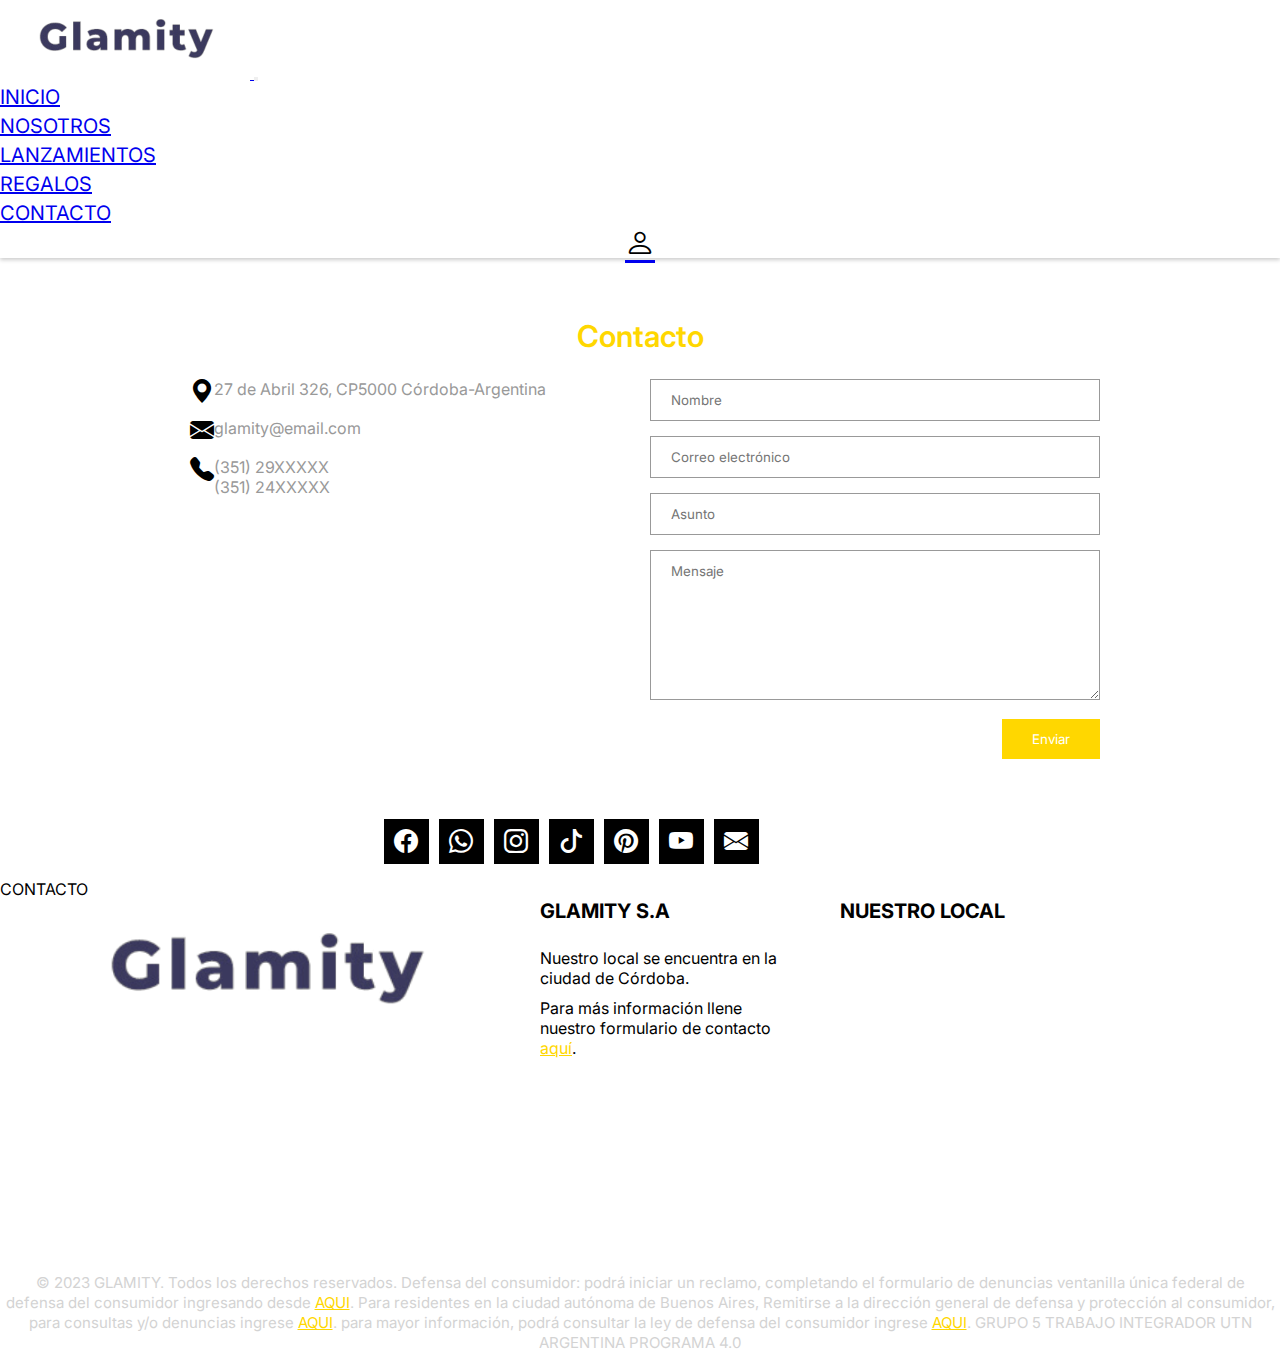
<file: Glamity sitio web/formularioContacto.html>
<!DOCTYPE html>
<html lang="es">
  <head>
    <meta charset="utf-8" />
    <meta name="viewport" content="width=device-width, initial-scale=1" />
    <!-- CSS -->
    <link href="estilos.css" rel="stylesheet" type="text/css" />
    <!-- Bootstrap CSS -->
    <link
      href="https://cdn.jsdelivr.net/npm/bootstrap@5.0.2/dist/css/bootstrap.min.css"
      rel="stylesheet"
      integrity="sha384-EVSTQN3/azprG1Anm3QDgpJLIm9Nao0Yz1ztcQTwFspd3yD65VohhpuuCOmLASjC"
      crossorigin="anonymous"
    />
    <!-- Bootstrap Iconos -->
    <link
      rel="stylesheet"
      href="https://cdn.jsdelivr.net/npm/bootstrap-icons@1.10.4/font/bootstrap-icons.css"
    />
    <!--Google Font-->
    <link rel="preconnect" href="https://fonts.googleapis.com" />
    <link rel="preconnect" href="https://fonts.gstatic.com" crossorigin />
    <link
      href="https://fonts.googleapis.com/css2?family=Inter:wght@100;300;400;500;700&display=swap"
      rel="stylesheet"
    />
    <title>Formulario de Contacto</title>
  </head>

  <header class="header">
    <!--Inicio del menu-->
    <nav class="navbar navbar-expand-xl navbar-light bg-light">
      <div class="container-fluid">
        <!--Icono-->
        <a class="navbar-brand" href="#inicio">
          <img src="images/otros/logo .png" alt="" width="250" height="79" />
        </a>
        <!--Boton del menu-->
        <button
          class="navbar-toggler"
          type="button"
          data-bs-toggle="collapse"
          data-bs-target="#menu"
          aria-
          controls="navbarSupportedContent"
          aria-expanded="false"
          aria-
          label="Toggle navigation"
        >
          <span class="navbar-toggler-icon"></span>
        </button>

        <!--Elementos del menu colapsable-->
        <div class="collapse navbar-collapse" id="menu">
          <ul class="navbar-nav mx-auto">
            <li class="nav-item" id="inicio">
              <a class="nav-link active" href="index.html">INICIO</a>
            </li>
            <li class="nav-item">
              <a class="nav-link active" href="index.html">NOSOTROS</a>
            </li>
            <li class="nav-item">
              <a class="nav-link active" href="index.html">LANZAMIENTOS</a>
            </li>
            <li class="nav-item">
              <a class="nav-link active" href="index.html">REGALOS</a>
            </li>
            <li class="nav-item">
              <a class="nav-link active" href="#contacto">CONTACTO</a>
            </li>
          </ul>
          <ul class="navbar-nav ms-auto d-flex flex-row">
            <li class="nav-item">
              <a class="nav-link active" href="#"
                ><i class="bi bi-person"></i
              ></a>
            </li>
          </ul>
        </div>
      </div>
    </nav>
  </header>

  <body>
    <!--Formulario de Contacto-->

    <div class="formulario-contenedor">

      <h1>Contacto</h1>

      <div class="contenido">

          <div class="info">

              <div class="col">
                <i class="bi bi-geo-alt-fill"></i>
                <p>27 de Abril 326, CP5000 Córdoba-Argentina</p>
              </div>

              <div class="col">
                <i class="bi bi-envelope-fill"></i>
                <p>glamity@email.com</p>
              </div>

              <div class="col">
                <i class="bi bi-telephone-fill"></i>
                <p>(351) 29XXXXX <br> (351) 24XXXXX</p>
              </div>
          </div>

          <form action="https://formsubmit.co/atencio.sole1989@gmail.com" method="Post" class="formulario">

              <input type="text" name="nombre" placeholder="Nombre" id="nombre">
              <input type="text" name="correo" placeholder="Correo electrónico" id="correo">
              <input type="text" name="asunto" placeholder="Asunto" id="asunto">
              <textarea name="mensaje" id="mensaje" placeholder="Mensaje"></textarea>
              <button type="button" onclick="validarFormulario()" >Enviar</button>


          </form>

        </div>

    </div>


    <!--Social media-->
    <section class="container flex-row" id="redes sociales">
      <!--iconos social-->
      <div class="redes-container">
        <a href="https://www.facebook.com/" class="me-4"
          ><i class="bi bi-facebook"></i
        ></a>
        <a href="https://web.whatsapp.com/" class="me-4"
          ><i class="bi bi-whatsapp"></i
        ></a>
        <a href="https://www.instagram.com/" class="me-4"
          ><i class="bi bi-instagram"></i
        ></a>
        <a href="https://www.tiktok.com/es/" class="me-4"
          ><i class="bi bi-tiktok"></i
        ></a>
        <a href="https://ar.pinterest.com/" class="me-4"
          ><i class="bi bi-pinterest"></i
        ></a>
        <a href="https://www.youtube.com/" class="me-4"
          ><i class="bi bi-youtube"></i
        ></a>
        <a href="mailto: glamity@email.com" class="me-4"
          ><i class="bi bi-envelope-fill"></i
        ></a>
      </div>
    </section>
    <!--Social media-->
    <!-- Footer -->
    <footer class="pie-de-pagina">
      <div class="container" id="contacto">
        <p class="text-center fs-2">CONTACTO</p>
      </div>
      <div class="grupo">
        <div class="box">
          <figure>
            <a href="#">
              <img src="images/otros/logo .png" alt="logo glamity" />
            </a>
          </figure>
        </div>
        <div class="box">
          <h2>GLAMITY S.A</h2>
          <p>Nuestro local se encuentra en la ciudad de Córdoba.</p>
          <p>
            Para más información llene nuestro formulario de contacto
            <a href="formularioContacto.html">aquí</a>.
          </p>
        </div>
        <div class="box">
          <h2>NUESTRO LOCAL</h2>
          <iframe
            src="https://www.google.com/maps/embed?pb=!1m18!1m12!1m3!1d212.80894111433497!2d-64.18904969265976!3d-31.41569490000001!2m3!1f0!2f0!3f0!3m2!1i1024!2i768!4f13.1!3m3!1m2!1s0x9432a2822945e16f%3A0x93d770683872329c!2s27%20de%20Abril%20326%2C%20X5000AEH%20C%C3%B3rdoba!5e0!3m2!1ses!2sar!4v1681934625971!5m2!1ses!2sar"
            width="400"
            height="300"
            style="border: 0"
            allowfullscreen=""
            loading="lazy"
            referrerpolicy="no-referrer-when-downgrade"
          ></iframe>
        </div>
      </div>
      <!-- Copyright -->
      <div class="copyright">
        <small
          >© 2023 GLAMITY. Todos los derechos reservados. Defensa del
          consumidor: podrá iniciar un reclamo, completando el formulario de
          denuncias ventanilla única federal de defensa del consumidor
          ingresando desde
          <a href="https://autogestion.produccion.gob.ar/consumidores">AQUI</a>.
          Para residentes en la ciudad autónoma de Buenos Aires, Remitirse a la
          dirección general de defensa y protección al consumidor, para
          consultas y/o denuncias ingrese
          <a
            href="https://buenosaires.gob.ar/jefaturadegabinete/atencion-ciudadana-y-gestion-comunal/defensa-al-consumidor"
            >AQUI</a
          >. para mayor información, podrá consultar la ley de defensa del
          consumidor ingrese
          <a
            href="https://www.argentina.gob.ar/justicia/derechofacil/leysimple/defensa-del-consumidor"
            >AQUI</a
          >. GRUPO 5 TRABAJO INTEGRADOR UTN ARGENTINA PROGRAMA 4.0
        </small>
      </div>
      <!-- Copyright -->
    </footer>
    <!-- Footer -->
    <!--Javascript-->
    <script src="https://code.jquery.com/jquery-3.6.4.min.js"></script>
    <script src="script.js"></script>
    <!--Bootstrap Javascript-->
    <script
      src="https://cdn.jsdelivr.net/npm/bootstrap@5.0.2/dist/js/bootstrap.bundle.min.js"
      integrity="sha384-MrcW6ZMFYlzcLA8Nl+NtUVF0sA7MsXsP1UyJoMp4YLEuNSfAP+JcXn/tWtIaxVXM"
      crossorigin="anonymous"
    ></script>
  </body>
</html>
</file>
<file: Glamity sitio web/estilos.css>
/* ===========================================
Estilos generales
============================================== */

* {
    padding: 0;
    margin: 0;
    box-sizing: border-box;
    font-family: 'Inter', sans-serif;
}
/* ===========================================
Estilos menú navegación
============================================== */

nav {
    box-shadow: 0 2px 4px 0 rgba(0,0,0,.2);
  }
.nav-item{
    font-family: 'Inter';
    font-style: normal;
    font-weight: 400;
    font-size: 20px;
    line-height: 29px;
    /* identical to box height */
}
.header .navbar {
    background-color: transparent !important;
}
nav ul li:hover {
    background: #FFD700;
}
/* ===========================================
Estilos ícono menú navegación
============================================== */

.bi {
    font-size: 1.5em;
    display: flex;
    justify-content: center;
    color:#000000;
}
/* ===========================================
Estilos formulario
============================================== */


.alert{
    display: block;
    padding: 12px 20px;
    background: #f8d7da;
    color: #721c24;
    margin-bottom: 10px;
    border: 1px solid #f5c6cb;
}

.formulario-contenedor{
    width: 90%;
    max-width: 1000px;
    background: #fff;
    padding: 40px;
    margin: 20px auto;
}

.formulario-contenedor h1{
    font-size: 30px;
    font-weight: 600;
    text-align: center;
    margin-bottom: 25px;
    color: #FFD700;
}

.contenido{
    display: flex;
    width: 100%;
    overflow: hidden;
    flex-wrap: wrap;
}

.contenido .info,
.contenido .formulario{
    width: 50%;
}

/* ===========================================
Estilos info
============================================== */
.info{
    padding-left: 10px;
}

.info .col{
    width: 100%;
    display: flex;
    margin-bottom: 15px;
    font-size: 16px;
    align-items: top;
    flex-wrap: nowrap;
}

.formulario-contenedor .contenido .info .col{
    color: #FFD700;
    margin-right: 10px;
}

.info .col p{
    color: #999;
}


/* ===========================================
Estilos cajas del formulario
============================================== */

.formulario{
    padding-left: 10px;
}

.formulario input[type='text'],
.formulario textarea{
    width: 100%;
    margin-bottom: 15px;
    padding: 12px 20px;
    border: 1px solid #999;
    color: #999;
    font-family: 'Inter',sans-serif;
    font-weight: 400;
    outline: 0;
}

.formulario textarea{
    max-width: 100%;
    min-width: 100%;
    min-height: 150px;
    max-height: 200px;
}

.formulario input[type='text']:focus,
.formulario textarea:focus{
    border: 1px solid #FFD700;
}

.formulario button{
    padding: 12px 30px;
    border: transparent;
    background: #FFD700;
    color: #fff;
    cursor: pointer;
    float: right;
}


@media (max-width: 520px){
   .contenedor{
       padding: 40px 20px;
   }

   .contenido .info,
   .contenido .formulario{
       width: 100%;
       padding: 0px;
   }

   .contenido .info{
       margin-bottom: 30px;
   }
}

@media (max-width: 800px){

    .contenido .info,
    .contenido .formulario{
        width: 100%;
        padding: 0px;
    }

    .contenido .info{
        margin-bottom: 30px;
    }
}


/* ===========================================
Estilos lanzamientos
============================================== */
.container p{
    margin-top: 15px;
}
.container .lanzamiento-container {
    margin: auto;
    max-width: 1200px;
    min-width: 320px;
    display: flex;

}
/* ===========================================
Estilos regalos
============================================== */
.text-container p{
    margin-top: 15px;
}
.regalos-container {
    margin: auto;
    max-width: 1200px;
    min-width: 320px;
    justify-content: center;
    width: 100%;
}
/* ===========================================
Estilos imágenes envío gratis
============================================== */

.icons-container {
    width: 200px;
    height: 200px;
    width: 90%;
    margin: 0px auto;
    display: flex;
    justify-content: center;
}

/* ===========================================
Estilos nosotros
============================================== */
::-webkit-scrollbar {
    height: 8px;
}
::-webkit-scrollbar-track {
    background: #f1f1f1;
    border-radius: 25px;
}
::-webkit-scrollbar-thumb {
    background: #ffd700;
    border-radius: 25px;
}
::-webkit-scrollbar-thumb:hover {
    background: #ffd700;
}
.card-container {
    display: flex;
    gap: 12px;
    max-width: 800px;
    width: 100%;
    margin-bottom: 10px;
    background: #ffd700;
    border-radius: 12px;
    padding: 30px;
    scroll-snap-type: x mandatory;
    overflow-x: scroll;
    scroll-padding: 30px;
    box-shadow: 0 15px 25px rgba(0, 0, 0, 0.1);
}
.card-container .card {
    display: flex;
    flex: 0 0 100%;
    flex-direction: column;
    align-items: center;
    padding: 30px;
    border-radius: 12px;
    background: #fff;
    scroll-snap-align: start;
    box-shadow: 0 15px 25px rgba(0, 0, 0, 0.1);
}
.card .image {
    height: 150px;
    width: 150px;
    padding: 4px;
    background: #ffd700;
    border-radius: 50%;
}
.image img {
    height: 100%;
    width: 100%;
    object-fit: cover;
    border-radius: 50%;
    border: 5px solid #ffd700;
}
.card h2 {
    margin-top: 25px;
    color: #333;
    font-size: 22px;
    font-weight: 600;
}
.card p {
    margin-top: 4px;
    font-size: 18px;
    font-weight: 400;
    color: #fff;
    text-align: center;
}

/* ===========================================
Estilos redes sociales
============================================== */
.redes-container{
    width: 90%;
    justify-content: center;
    display: flex;
}
.redes-container a i{
    display: inline-block;
    text-decoration: none;
    width: 45px;
    height: 45px;
    line-height: 45px;
    color: #fff;
    margin-right: 10px;
    background-color: #000000;
    text-align: center;
    transition: All 300ms ease;
}
.redes-container a i:hover{
    color: #FFD700;
}
/* ===========================================
Estilos footer
============================================== */

.pie-de-pagina{
    width: 100%;
    background-color: #fff;
}
.pie-de-pagina .grupo {
    width: 100%;
    max-width: 1200px;
    margin: auto;
    display: grid;
    grid-template-columns: repeat(3, 1fr);
    grid-gap: 50px;
    padding: 45x 0px;

}
.pie-de-pagina .grupo .box figure{
    width: 100%;
    height: 100%;
    display: flex;
    justify-content: center;
    align-items: top;
}
.pie-de-pagina .grupo .box figure img{
    width: 450px;
}
.pie-de-pagina .grupo .box h2{
    color: #000000;
    margin-bottom: 25px;
    font-size: 20px;
}
.pie-de-pagina .grupo .box p{
    color: #000000;
    margin-bottom: 10px;
}
.pie-de-pagina .grupo .box a{
    color: #FFD700;
}
@media screen and (max-width:800px){
    .pie-de-pagina .grupo{
        width: 90%;
        grid-template-columns: repeat(1, 1fr);
        grid-gap: 30px;
        padding: 35px 0px;
    }
}
.copyright {
    background-color: #fff;
    padding: 20px 5px;
    text-align: center;
    color: #D3D3D3;
}
.copyright small {
    font-size: 15px;
}
.copyright small a{
    color: #FFD700;
}
</file>
